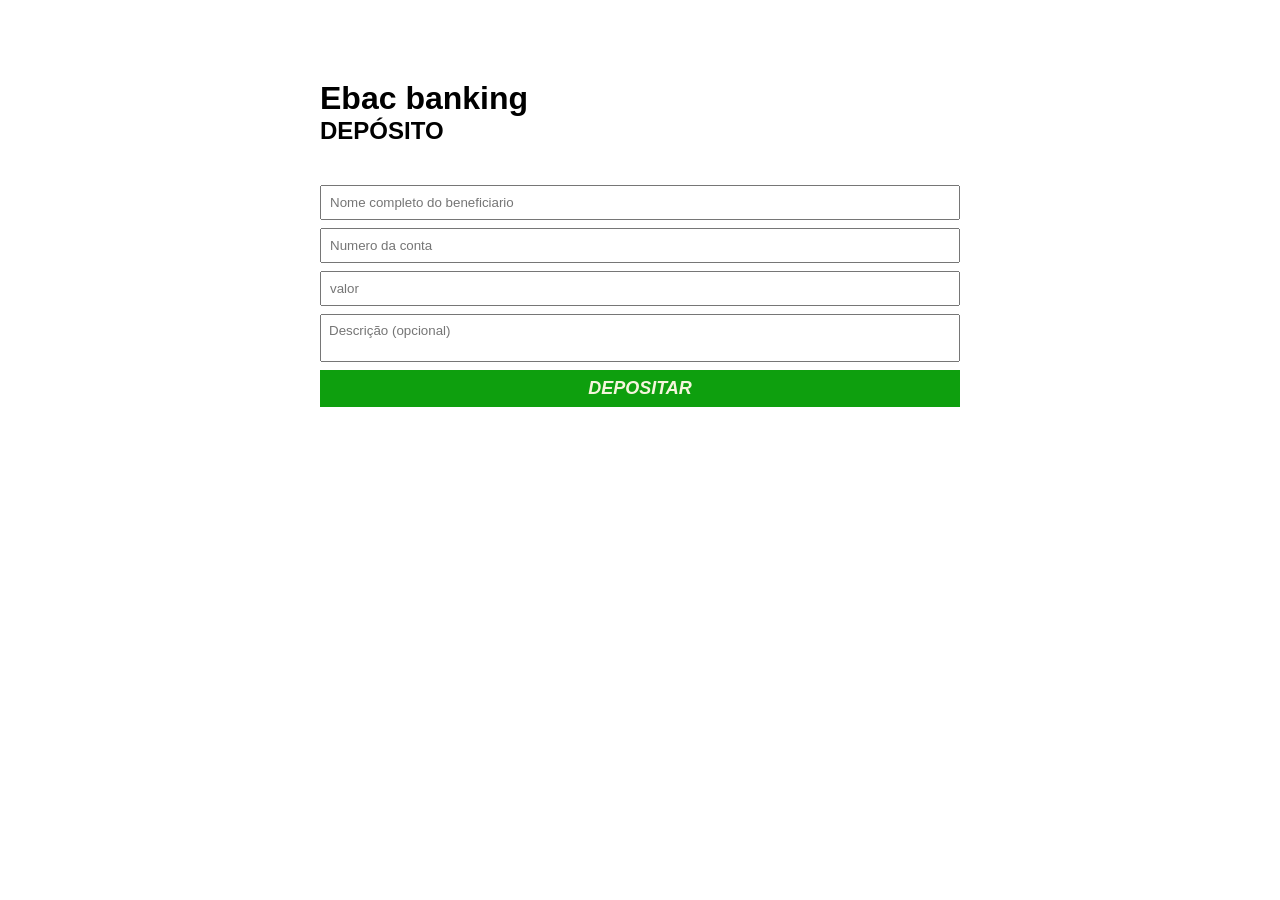
<file: index.html>
<!DOCTYPE html>
<html lang="pt_br">
<head>
    <meta charset="UTF-8">
    <meta name="viewport" content="width=device-width, initial-scale=1.0">
    <title>Ebac-banking</title>
    <link rel="stylesheet" href="./main.css">
</head>
<body>
    <div class="container">
        <h1>Ebac banking</h1>
        <h2>DEPÓSITO</h2>
        <form id="form-deposito">
            <input type="text" id="nome-beneficiario" required placeholder="Nome completo do beneficiario" /> 
            <p class="error-message">
                O nome precisa estar completo
            </p>
            <input type="number" id="numero-conta" required placeholder="Numero da conta" />
            <input type="number" id="valor-deposito"  required placeholder="valor" />
            <textarea  placeholder="Descrição (opcional)" id="descrição"></textarea>
            <button type="submit" id="btn-depositar">DEPOSITAR</button>
        </form>
        <p class="success-message"></p>
    </div>
    <script src="./main.js">
        
    </script>
</body>
</html>
</file>
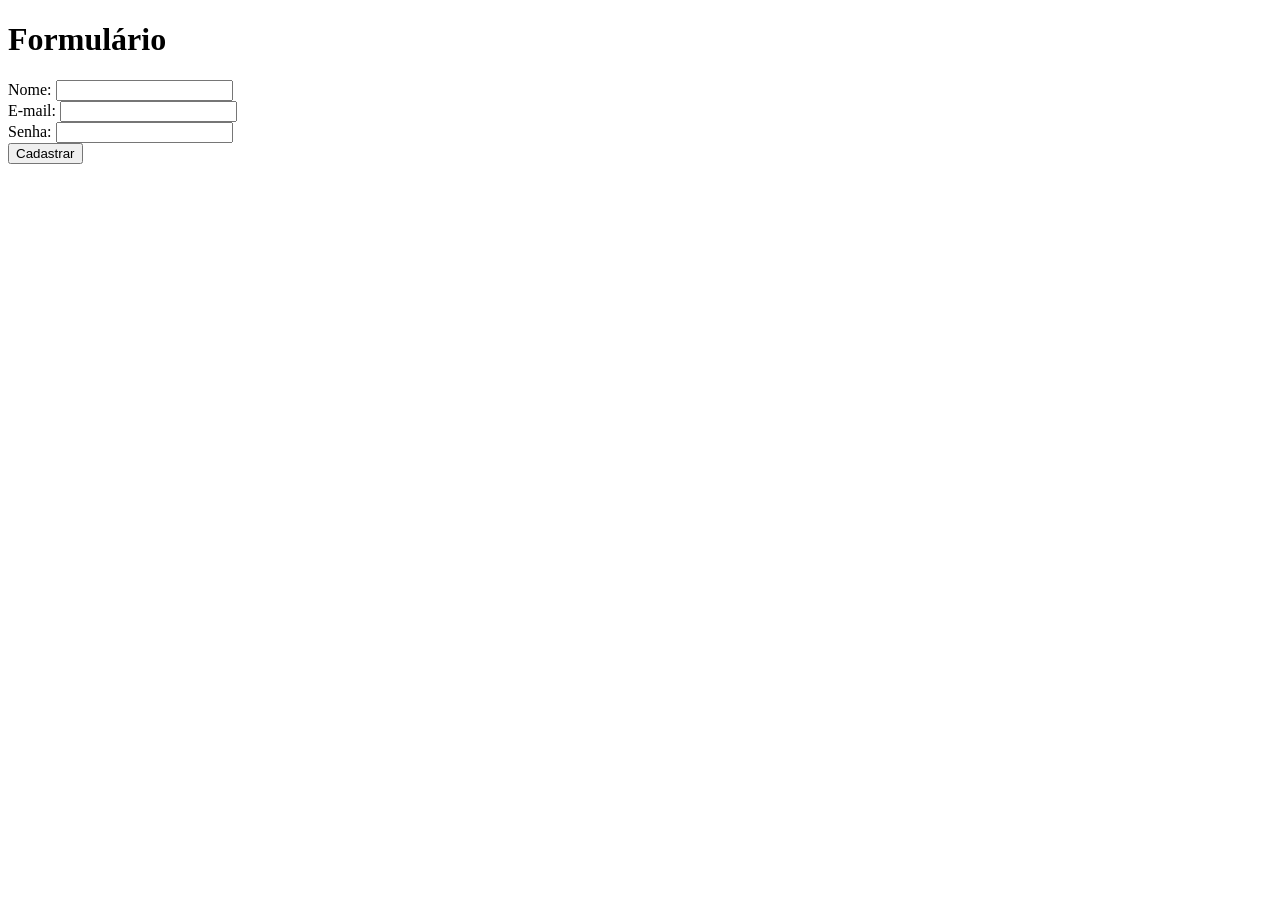
<file: forms.html>
<!DOCTYPE html>
<html lang="pt-br">
<head>
    <meta charset="UTF-8">
    <meta name="viewport" content="width=device-width, initial-scale=1.0">
    <title>Fomulário</title>
</head>
<body>
    <h1>Formulário</h1>
    <form>
    <label for="nome">Nome:</label>
    <input id="nome" type="text">
    <br/>
    <label for="email">E-mail:</label>
    <input id="email "type="text"/>
    <br/>
    <label for="senha">Senha:</label>
    <input id="senha" type="password"/>
    <br/>
        <button type="submit">
            Cadastrar
        </button>
    </form>
</body>
</html>
</file>
<file: main.css>
* {
    margin: 0;
    padding: 0;
    box-sizing: border-box;
    font-family: sans-serif;
}


.container {
    margin: 80px auto;
    max-width: 640px;
    width: 100%;
}

form {
    margin-top: 40px;
}

input, textarea, button {
    display: block;
    padding: 8px;
    margin-bottom: 8px;
    width: 100%;
    resize: none;
}

button {
    background-color: rgb(14, 159, 14);
    border: none;
    text-transform: uppercase;
    color: beige;
    font-weight: bold;
    font-size: 18px;
    font-style: italic;
    cursor: pointer;
}

button:hover {
    background-color: rgb(44, 226, 44);
}

.success-message {
    background-color:  rgb(14, 159, 14);
    padding: 16px;
    color: beige;
    display: none;
}

.error-message {
    font-size: 12px;
    padding: 8px;
    background-color: red;
    color: beige;
    margin-bottom: 8px;
    display: none;
}

input.error {
    color: red;
    border-color: red;
    outline-color: red;
}
</file>
